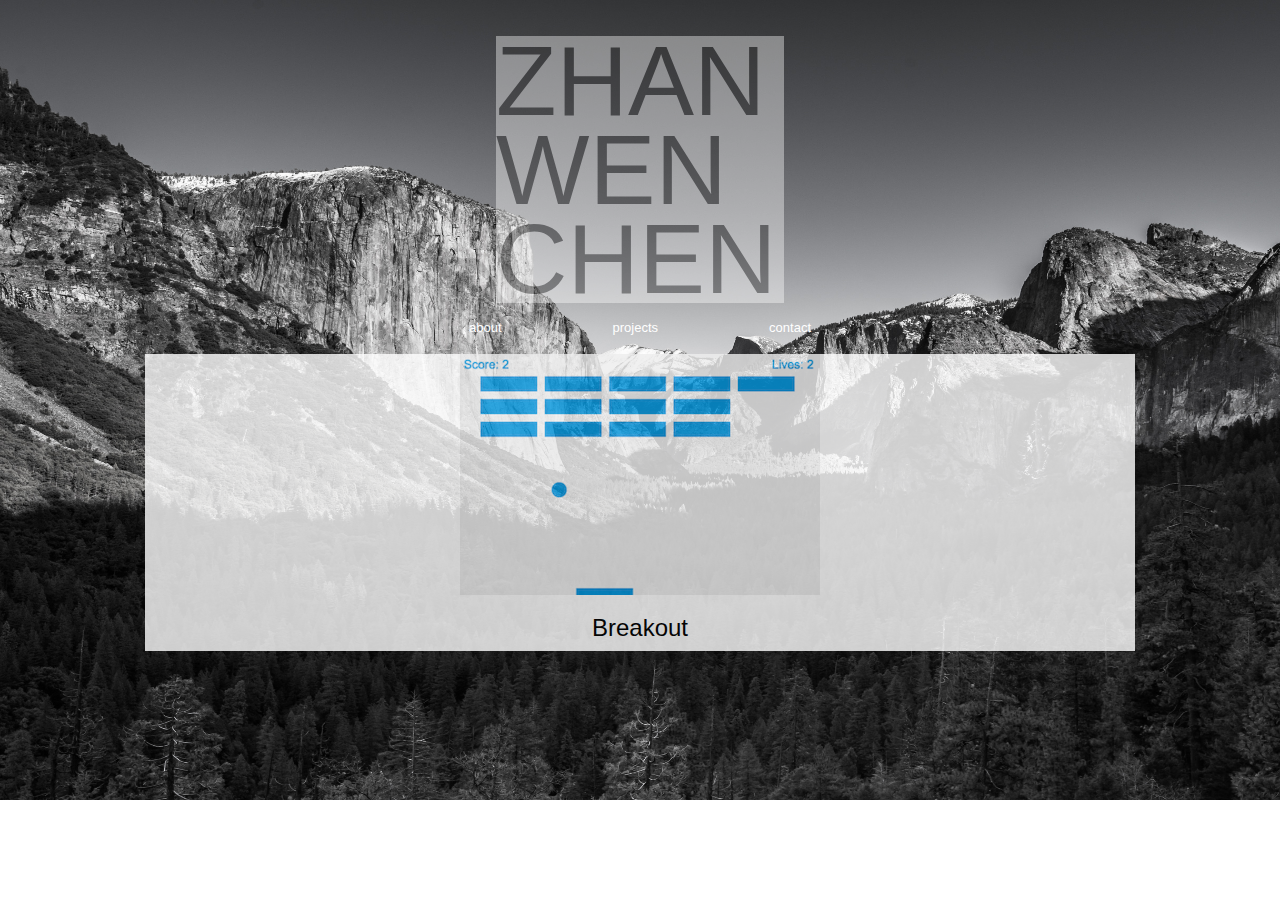
<file: projects.html>
<!DOCTYPE HTML>
<html>
  <head>
    <title>Zhanwen Chen, Coder</title>
    <meta charset="utf-8">
    <meta http-equiv="X-UA-Compatible" content="IE=edge">
    <meta name="viewport" content="width=device-width, initial-scale=1.0">
    <meta name="description" content="Zhanwen Chen is a software engineer based in Poughkeepsie, New York, USA. He develops software with Java, C/C++, C#, Swift, Python, and SQL; he develops websites with HTML/CSS, Bootstrap, and JavaScript. He also plays the piano and builds drones.">
    <meta name="keywords" content="zhanwen chen, software engineer, software developer, software, developer, programmer, engineer, drone, web, web developer, web development, UI, UX, ios developer, responsive web design"/>
    <meta name="copyright" content="(c) www.zhanwenchen.com" />
    <link rel="stylesheet" type="text/css" href="css/bootstrap.min.css">
    <link rel="stylesheet" type="text/css" href="css/about.css">
  </head>
  <body>
    <div class="container">
      <!-- Header Row -->
      <header class="row">
        <div class="col-md-12" id="logo">
          <a href="index.html"><p>ZHAN WEN CHEN</p></a>
        </div></header>
      <!-- Navbar -->
      <div class="row">
        <div class="col-md-12">
          <nav class="navbar">
            <ul class="nav navbar-nav">
              <li class="text-center"><a href="about.html">about</a></li>
              <li class="text-center"><a href="projects.html">projects</a></li>
              <li class="text-center"><a href="contact.html">contact</a></li>
            </ul>
          </nav>
        </div></div>
      <!-- Content -->
      <div class="row" id="text">
        <div class="col-md-12 text-center">
          <img src="images/Breakout.png" class="img-responsive center-block" alt="Breakout Image">
          <a href="https://github.com/zhanwenchen/Breakout" style="color:black; text-decoration:none;"><h3>Breakout</h3></a>
          <p></p>
        </div>
      </div>
    </div>


</body></html>
</file>
<file: css/about.css>
html {
    height:100%;
}

html a { color: #FFFFFF }

body {
    height: 100%;
    margin: 0;
    background-image: url('../images/Yosemite.jpeg');
    background-size: 1440px 800px;
    background-repeat:no-repeat;
    display: compact;
    font: 13px/18px "Helvetica Neue", Helvetica, Arial, sans-serif;
}

.container {
    height: 100%;
}

header {
    height: 33.5vmin;
}

#logo p {
    line-height: 90%;
    font-size:11vmin;
    word-wrap: break-word;
    background-color:white;
    opacity: 0.4;
}

#logo {
    width: 32vmin;
    margin: auto;
    margin-top: 4vmin;
    padding: 0 0 0 0;
    border: 0 0 0 0;
    float: none;
}

.navbar {
    float:none;
    margin: 0 auto;
    display: table;
    table-layout: fixed;
    background-color: transparent;
    background: transparent;
    border-color: transparent;
}

#logo a {
    color: rgb(51, 51, 51);
    text-decoration: none;
}

#logo a:hover {
    color: black;
}

ul {
    display: flex;
}

li {
    float: center;
    margin-right: 9vmin;
}

li:last-of-type {
    margin-right: 0;
}

#text {
    width: 110vmin;
    max-width: 95%;
    margin: auto;
    margin-top: 0;
    padding: 0 0 0 0;
    border: 0 0 0 0;
    float: none;
}

#text div {
    line-height: 100%;
    max-width: 100%;
    word-wrap: break-word;
    background-color:white;
    opacity: 0.8;
}
</file>
